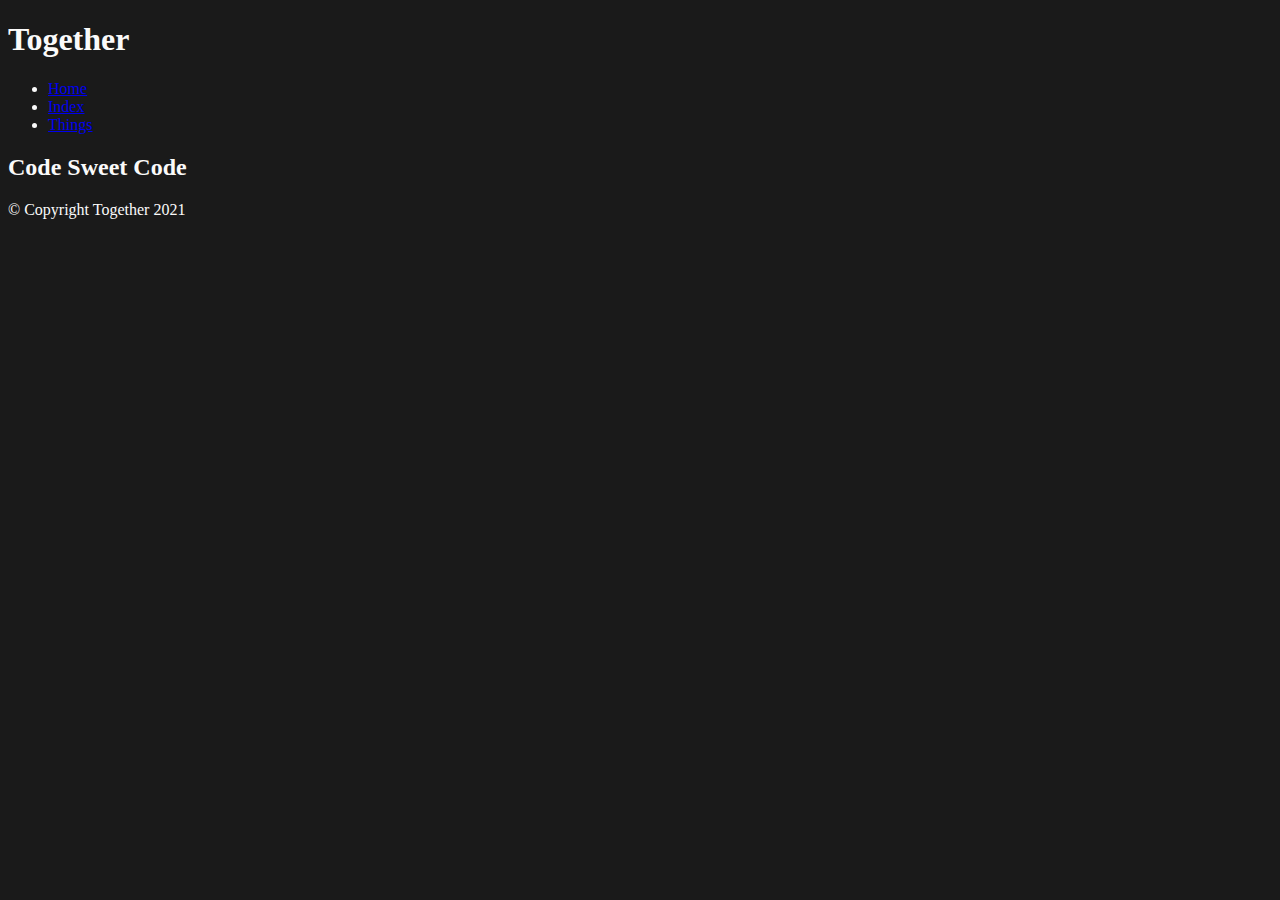
<file: index.html>
<!DOCTYPE html>
<html lang="en">
<head>
  <meta charset="UTF-8">
  <meta http-equiv="X-UA-Compatible" content="IE=edge">
  <meta name="viewport" content="width=device-width, initial-scale=1.0">
  <title>Together</title>
  <link rel="stylesheet" href="assets/css/style.css">
</head>
<body>
  <header>
    <h1>Together</h1>
    <nav>
      <ul>
        <li><a href="home.html">Home</a></li>
        <li><a href="index.html">Index</a></li>
        <li><a href="#">Things</a></li>
      </ul>
    </nav>
  </header>
  <main>
    <h2>Code Sweet Code</h2>
  </main>
  <footer>
    <p>&copy; Copyright Together 2021</p>
  </footer>
  <script src="assets/js/script.js"></script>
</body>
</html>
</file>
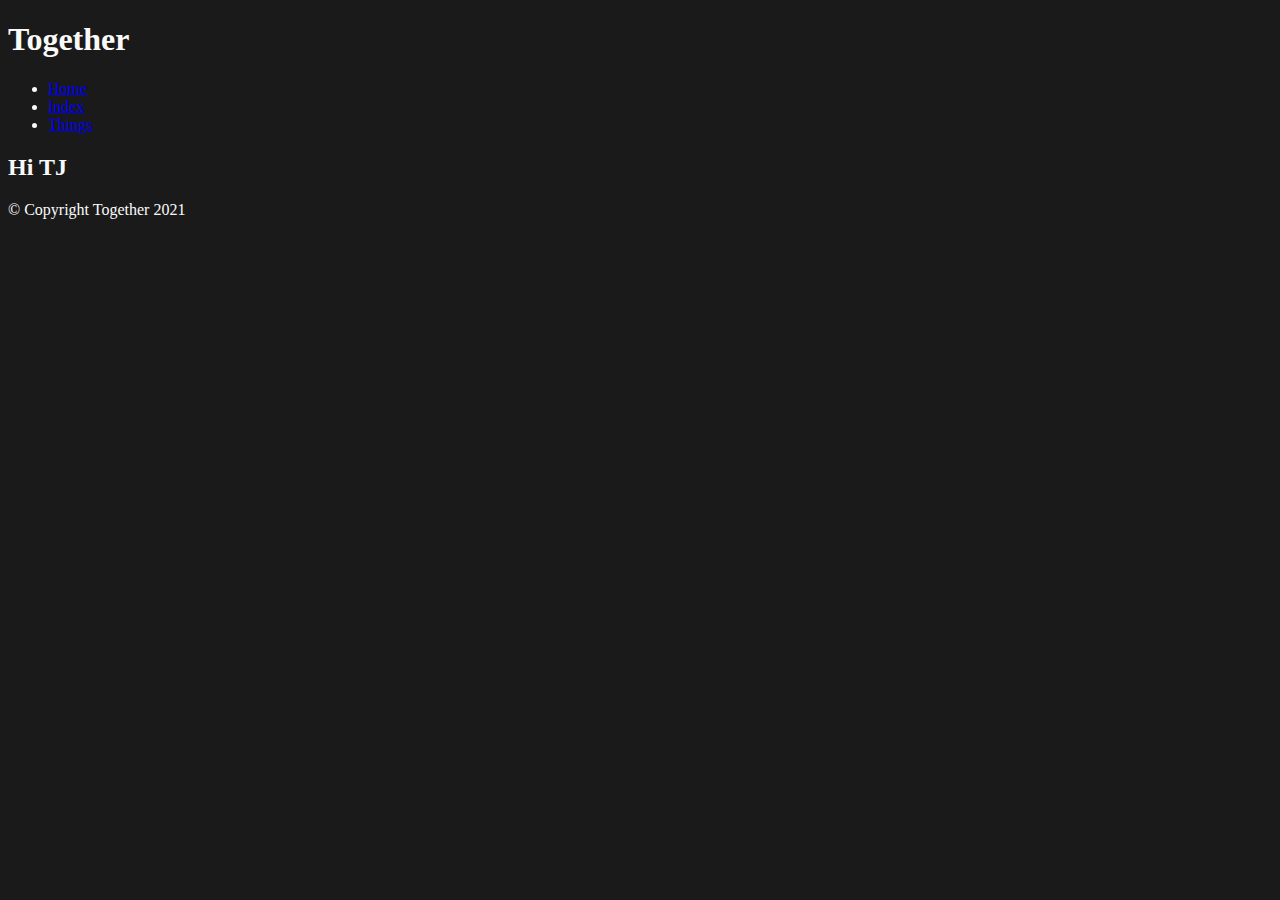
<file: home.html>
<!DOCTYPE html>
<html lang="en">
<head>
  <meta charset="UTF-8">
  <meta http-equiv="X-UA-Compatible" content="IE=edge">
  <meta name="viewport" content="width=device-width, initial-scale=1.0">
  <title>Together</title>
  <link rel="stylesheet" href="assets/css/style.css">
</head>
<body>
  <header>
    <h1>Together</h1>
    <nav>
      <ul>
        <li><a href="home.html">Home</a></li>
        <li><a href="index.html">Index</a></li>
        <li><a href="#">Things</a></li>
      </ul>
    </nav>
  </header>
  <main>
    <h2>Hi TJ</h2>
  </main>
  <footer>
    <p>&copy; Copyright Together 2021</p>
  </footer>
  <script src="assets/js/script.js"></script>
</body>
</html>
</file>
<file: assets/css/style.css>
:root {
  --color-dark: #1a1a1a;
  --color-light: #fafafa;
}

body {
  background: var(--color-dark);
  color: var(--color-light);
}
</file>
